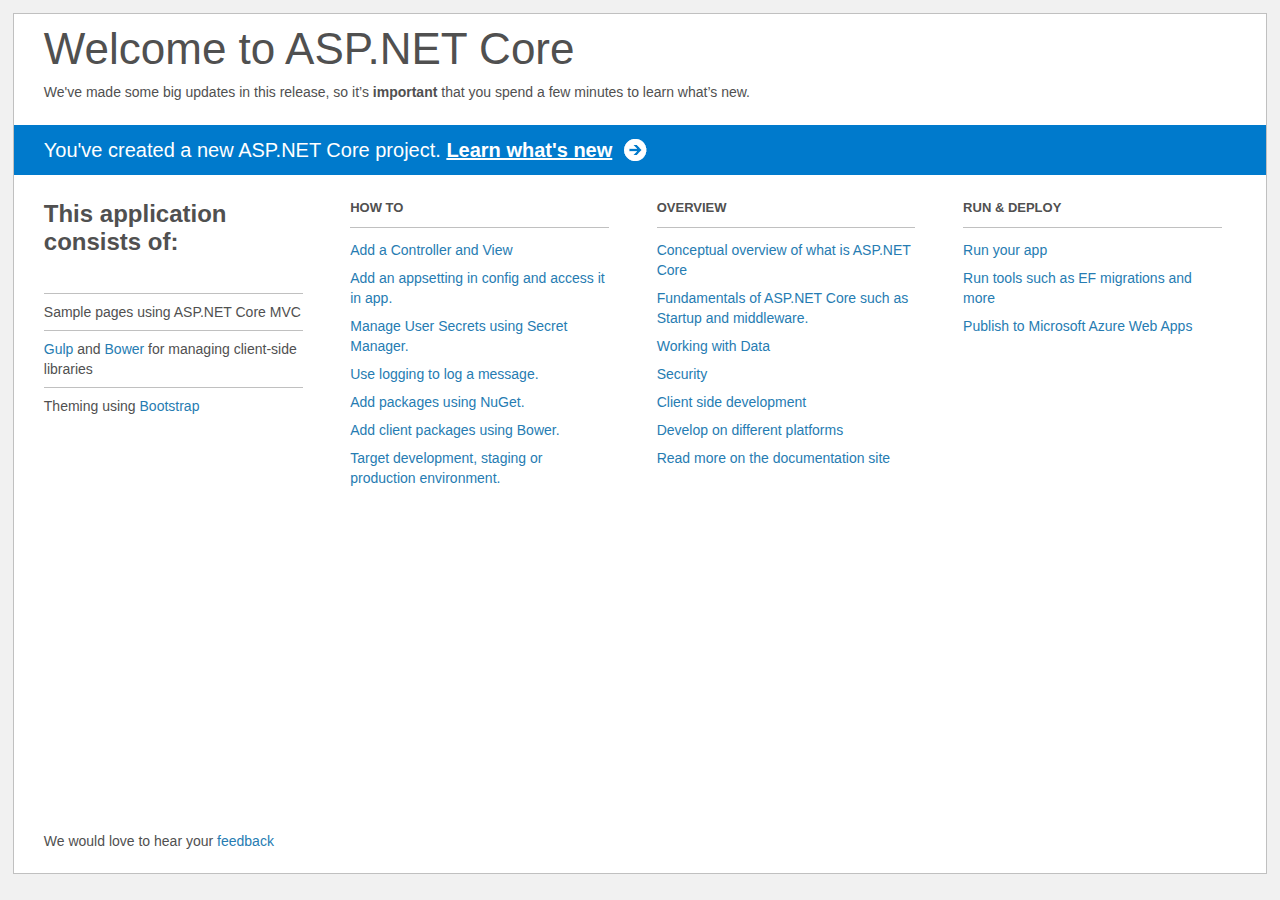
<file: Gonzigonz.SampleApp/WebAPI/Project_Readme.html>
﻿<!DOCTYPE html>
<html lang="en">
<head>
    <meta charset="utf-8" />
    <title>Welcome to ASP.NET Core</title>
    <style>
        html {
            background: #f1f1f1;
            height: 100%;
        }

        body {
            background: #fff;
            color: #505050;
            font: 14px 'Segoe UI', tahoma, arial, helvetica, sans-serif;
            margin: 1%;
            min-height: 95.5%;
            border: 1px solid silver;
            position: relative;
        }

        #header {
            padding: 0;
        }

            #header h1 {
                font-size: 44px;
                font-weight: normal;
                margin: 0;
                padding: 10px 30px 10px 30px;
            }

            #header span {
                margin: 0;
                padding: 0 30px;
                display: block;
            }

            #header p {
                font-size: 20px;
                color: #fff;
                background: #007acc;
                padding: 0 30px;
                line-height: 50px;
                margin-top: 25px;

            }

                #header p a {
                    color: #fff;
                    text-decoration: underline;
                    font-weight: bold;
                    padding-right: 35px;
                    background: no-repeat right bottom url([data-uri]);
                }

        #main {
            padding: 5px 30px;
            clear: both;
        }

        .section {
            width: 21.7%;
            float: left;
            margin: 0 0 0 4%;
        }

            .section h2 {
                font-size: 13px;
                text-transform: uppercase;
                margin: 0;
                border-bottom: 1px solid silver;
                padding-bottom: 12px;
                margin-bottom: 8px;
            }

            .section.first {
                margin-left: 0;
            }

                .section.first h2 {
                    font-size: 24px;
                    text-transform: none;
                    margin-bottom: 25px;
                    border: none;
                }

                .section.first li {
                    border-top: 1px solid silver;
                    padding: 8px 0;
                }

            .section.last {
                margin-right: 0;
            }

        ul {
            list-style: none;
            padding: 0;
            margin: 0;
            line-height: 20px;
        }

        li {
            padding: 4px 0;
        }

        a {
            color: #267cb2;
            text-decoration: none;
        }

            a:hover {
                text-decoration: underline;
            }

        #footer {
            clear: both;
            padding-top: 50px;
        }

            #footer p {
                position: absolute;
                bottom: 10px;
            }
    </style>
</head>
<body>

    <div id="header">
        <h1>Welcome to ASP.NET Core</h1>
        <span>
            We've made some big updates in this release, so it’s <b>important</b> that you spend
            a few minutes to learn what’s new.
        </span>
        <p>You've created a new ASP.NET Core project. <a href="http://go.microsoft.com/fwlink/?LinkId=518016">Learn what's new</a></p>
    </div>

    <div id="main">
        <div class="section first">
            <h2>This application consists of:</h2>
            <ul>
                <li>Sample pages using ASP.NET Core MVC</li>
                <li><a href="http://go.microsoft.com/fwlink/?LinkId=518007">Gulp</a> and <a href="http://go.microsoft.com/fwlink/?LinkId=518004">Bower</a> for managing client-side libraries</li>
                <li>Theming using <a href="http://go.microsoft.com/fwlink/?LinkID=398939">Bootstrap</a></li>
            </ul>
        </div>
        <div class="section">
            <h2>How to</h2>
            <ul>
                <li><a href="http://go.microsoft.com/fwlink/?LinkID=398600">Add a Controller and View</a></li>
                <li><a href="http://go.microsoft.com/fwlink/?LinkID=699562">Add an appsetting in config and access it in app.</a></li>
                <li><a href="http://go.microsoft.com/fwlink/?LinkId=699315">Manage User Secrets using Secret Manager.</a></li>
                <li><a href="http://go.microsoft.com/fwlink/?LinkId=699316">Use logging to log a message.</a></li>
                <li><a href="http://go.microsoft.com/fwlink/?LinkId=699317">Add packages using NuGet.</a></li>
                <li><a href="http://go.microsoft.com/fwlink/?LinkId=699318">Add client packages using Bower.</a></li>
                <li><a href="http://go.microsoft.com/fwlink/?LinkId=699319">Target development, staging or production environment.</a></li>
            </ul>
        </div>
        <div class="section">
            <h2>Overview</h2>
            <ul>
                <li><a href="http://go.microsoft.com/fwlink/?LinkId=518008">Conceptual overview of what is ASP.NET Core</a></li>
                <li><a href="http://go.microsoft.com/fwlink/?LinkId=699320">Fundamentals of ASP.NET Core such as Startup and middleware.</a></li>
                <li><a href="http://go.microsoft.com/fwlink/?LinkId=398602">Working with Data</a></li>
                <li><a href="http://go.microsoft.com/fwlink/?LinkId=398603">Security</a></li>
                <li><a href="http://go.microsoft.com/fwlink/?LinkID=699321">Client side development</a></li>
                <li><a href="http://go.microsoft.com/fwlink/?LinkID=699322">Develop on different platforms</a></li>
                <li><a href="http://go.microsoft.com/fwlink/?LinkID=699323">Read more on the documentation site</a></li>
            </ul>
        </div>
        <div class="section last">
            <h2>Run & Deploy</h2>
            <ul>
                <li><a href="http://go.microsoft.com/fwlink/?LinkID=517851">Run your app</a></li>
                <li><a href="http://go.microsoft.com/fwlink/?LinkID=517853">Run tools such as EF migrations and more</a></li>
                <li><a href="http://go.microsoft.com/fwlink/?LinkID=398609">Publish to Microsoft Azure Web Apps</a></li>
            </ul>
        </div>

        <div id="footer">
            <p>We would love to hear your <a href="http://go.microsoft.com/fwlink/?LinkId=518015">feedback</a></p>
        </div>
    </div>

</body>
</html>
</file>
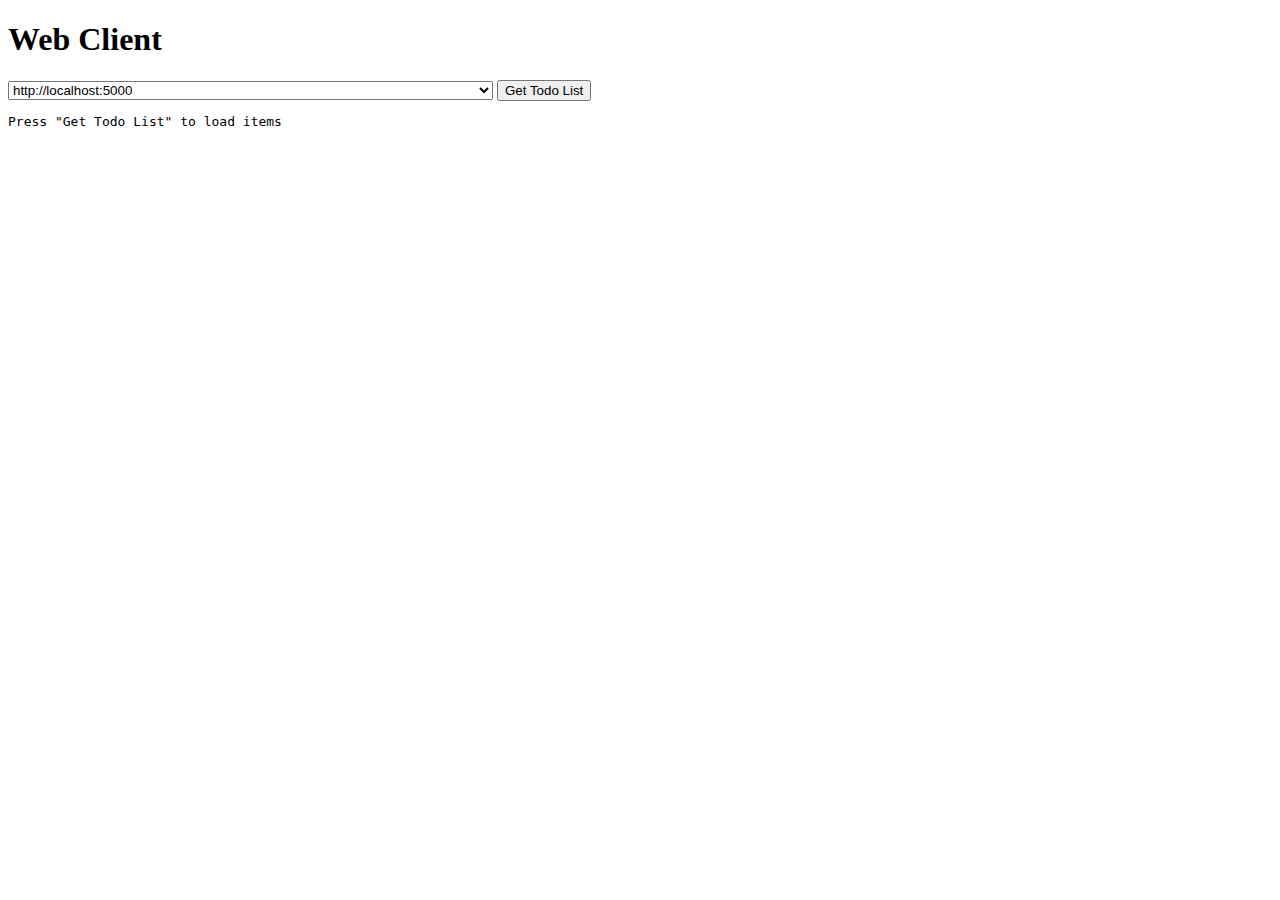
<file: Gonzigonz.SampleApp/WebClient/wwwroot/default.html>
﻿<!DOCTYPE html>
	<!--[if lt IE 7]>      <html class="no-js lt-ie9 lt-ie8 lt-ie7" lang=""> <![endif]-->
<!--[if IE 7]>         <html class="no-js lt-ie9 lt-ie8" lang=""> <![endif]-->
<!--[if IE 8]>         <html class="no-js lt-ie9" lang=""> <![endif]-->
<!--[if gt IE 8]><!-->
<html class="no-js" lang="">
<!--<![endif]-->
<head>
	<meta charset="utf-8">
	<meta http-equiv="X-UA-Compatible" content="IE=edge,chrome=1">
	<title>Gonzigonz</title>
	<meta name="description" content="">
	<script src="js/vendor/jquery-1.11.2.min.js"></script>
</head>
<body>
	<h1>Web Client</h1>

	<select id="apiUrl"></select>
	<button id="getTodoList">Get Todo List</button>

	<pre id="output">Press "Get Todo List" to load items</pre>

	<script>
		$(function () {

			var currentUrlRoot = window.location.href;
			var localUrlRoot = "http://localhost:5000";
			var azureUrlRoot = "http://gonzigonz-api.azurewebsites.net"

			var apiUrlOptions = $("#apiUrl");
			apiUrlOptions.append($("<option />").val(localUrlRoot).text(localUrlRoot));
			apiUrlOptions.append($("<option />").val(azureUrlRoot).text(azureUrlRoot));
			apiUrlOptions.append($("<option />").val(currentUrlRoot).text(currentUrlRoot));

			var showResponse = function (response) {

				$("#output").text(JSON.stringify(response, null, 4));

			};

			var getTodoList = function () {

				var url = $("#apiUrl option:selected").text() + "/api/todo";

				$.ajax({ url: url, cache: false })
					.always(showResponse);

				return false;

			};

			$("#getTodoList").click(getTodoList)

		});
	</script>
</body>
</html>
</file>
